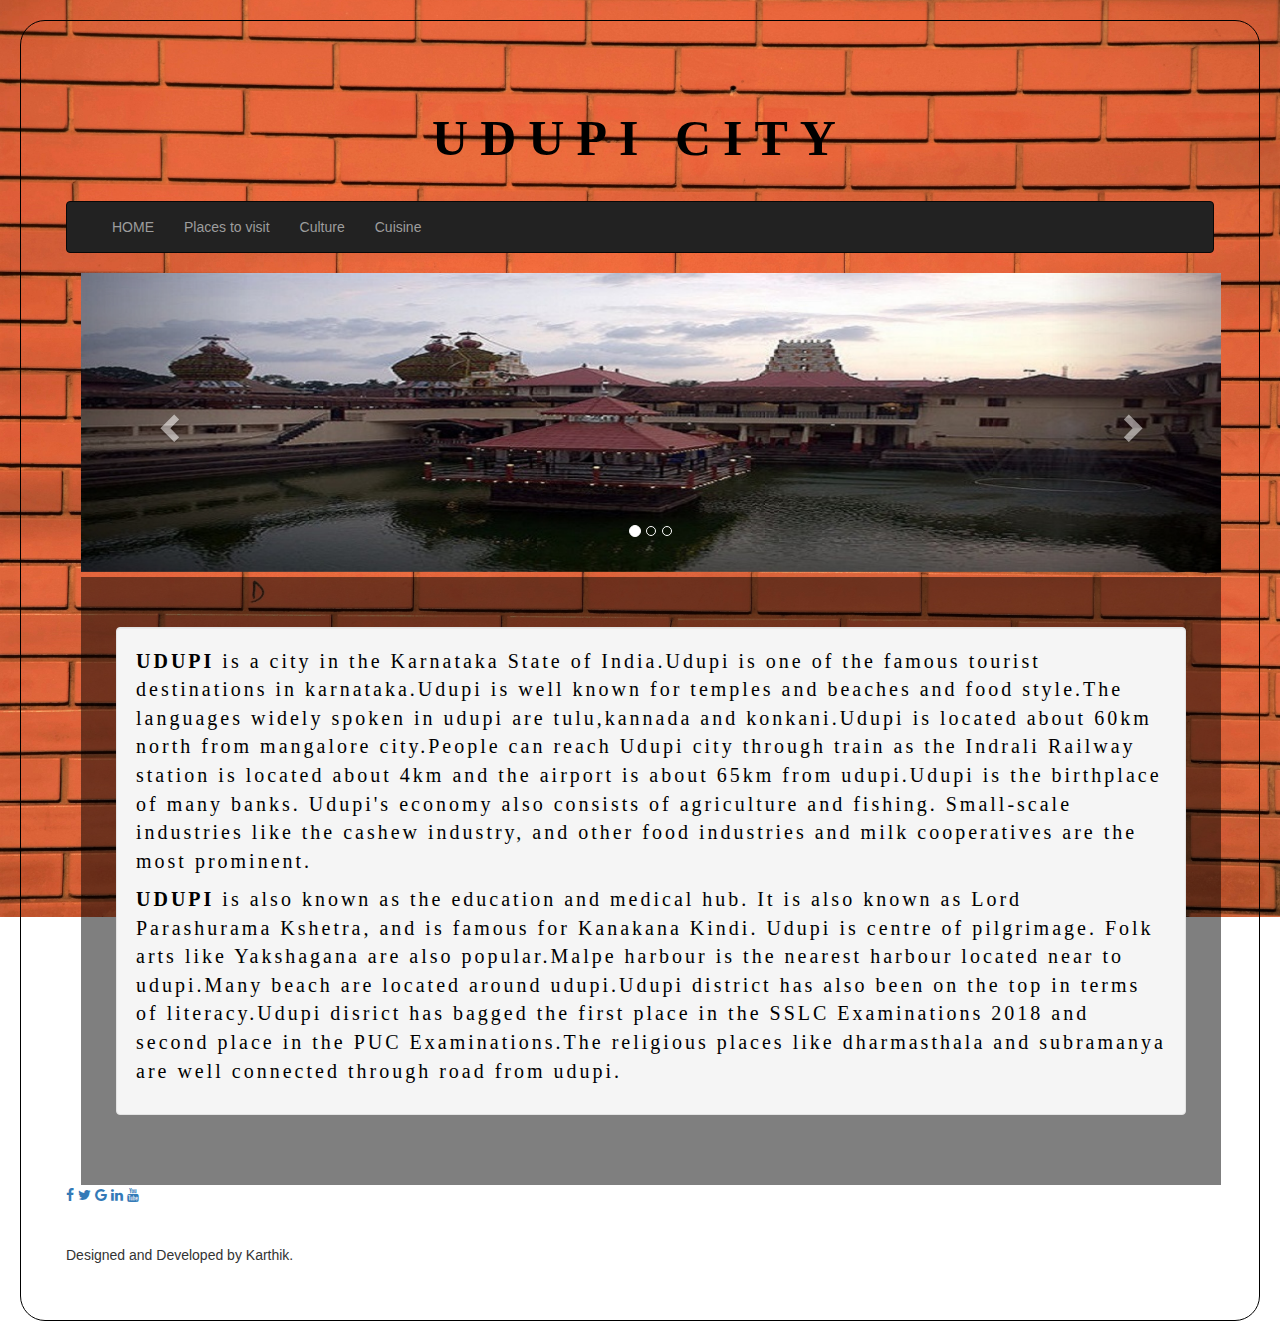
<file: index.html>
<!DOCTYPE html>
<html lang="en" >

<head>

    <meta charset="utf-8">
    <meta http-equiv="X-UA-Compatible" content="IE=edge">
    <meta name="viewport" content="width=device-width, initial-scale=1">
    <meta name="description" content="">
    <meta name="author" content="">

    <title>UDUPI</title>

    <!-- Bootstrap Core CSS -->
    <link href="css/bootstrap.min.css" rel="stylesheet">
     <link href="css/font-awesome.css" rel="stylesheet">
      <link href="css/style.css" rel="stylesheet">

    <!-- HTML5 Shim and Respond.js IE8 support of HTML5 elements and media queries -->
    <!-- WARNING: Respond.js doesn't work if you view the page via file:// -->
    <!--[if lt IE 9]>
        <script src="https://oss.maxcdn.com/libs/html5shiv/3.7.0/html5shiv.js"></script>
        <script src="https://oss.maxcdn.com/libs/respond.js/1.4.2/respond.min.js"></script>
    <![endif]-->

</head>

<body class="page1">

    <!-- Navigation -->
    <header class="main">
            <h1  class="udp"><b>UDUPI CITY</b></h1>
    </header>
    <nav class="navbar navbar-inverse" role="navigation" >
        <div class="container" >
            <!-- Brand and toggle get grouped for better mobile display -->
            <div class="navbar-header">
                <button type="button" class="navbar-toggle" data-toggle="collapse" data-target="#bs-example-navbar-collapse-1">
                    <span class="sr-only">Toggle navigation</span>
                    <span class="icon-bar"></span>
                    <span class="icon-bar"></span>
                    <span class="icon-bar"></span>
                </button>
                <a class="navbar-brand" href="#"></a>
            </div>
            <!-- Collect the nav links, forms, and other content for toggling -->
            <div class="collapse navbar-collapse" id="bs-example-navbar-collapse-1"  >
                <ul class="nav navbar-nav navbar-left" >
                    <li class="menu">
                        <a href="#">HOME</a>
                    </li>
                    <li class="menu">
                        <a href="places.html">Places to visit</a>
                    </li>
                    
                    <li  class="menu">
                        <a href="cult.html">Culture</a>
                    </li>
                     <li  class="menu">
                        <a href="cuisine.html">Cuisine</a>
                    </li>
                     

                </ul>
            </div>
            <!-- /.navbar-collapse -->
        </div>
        <!-- /.container -->
    </nav>

    <!-- Page Content -->
    <div class="container">
            <div id="myCarousel" class="carousel slide" data-ride="carousel">
  <!-- Indicators -->
                    <ol class="carousel-indicators">
                         <li data-target="#myCarousel" data-slide-to="0" class="active"></li>
                         <li data-target="#myCarousel" data-slide-to="1"></li>
                         <li data-target="#myCarousel" data-slide-to="2"></li>
                     </ol>

  <!-- Wrapper for slides -->
                             <div class="carousel-inner">
                                <div class="item active">
                                     <img src="images/udupi.jpg" alt="UDUPI">
                                 </div>

                                    <div class="item">
                                        <img src="images/kaup.jpg" alt="KAUP">
                                    </div>

                                        <div class="item">
                                            <img src="images/dwara.jpg" alt="DWARA">
                                         </div>
                                         <div class="item">
                                            <img src="images/yaksha.jpg" alt="YAKSHA">
                                         </div>

                            </div>

  <!-- Left and right controls -->
                                <a class="left carousel-control" href="#myCarousel" data-slide="prev">
                                     <span class="glyphicon glyphicon-chevron-left"></span>
                                         <span class="sr-only">Previous</span>
                                </a>
                                 <a class="right carousel-control" href="#myCarousel" data-slide="next">
                                            <span class="glyphicon glyphicon-chevron-right"></span>
                                                <span class="sr-only">Next</span>
                                </a>
            </div>
                      <section class="pg1">
                                <div class="row">
                                     
                                            <div class="well">
                                                 <p class="para"><b>UDUPI</b> is a city in the Karnataka State of India.Udupi is one of the famous tourist destinations in karnataka.Udupi is well known for 
                                                        temples and beaches and food style.The languages widely spoken in udupi are tulu,kannada and konkani.Udupi is located about 60km north from mangalore city.People can reach Udupi city through train as the Indrali Railway station is located about 4km and the airport is about 65km from udupi.Udupi is the birthplace of many banks. Udupi's economy also consists of agriculture and fishing. Small-scale industries like the cashew industry, and other food industries and milk cooperatives are the most prominent.
                                                 </p>

                                                 <p class="para1"><b>UDUPI</b> is also known as the education and medical hub. It is also known as Lord Parashurama Kshetra, and is famous for Kanakana Kindi. 
                                                        Udupi is centre of pilgrimage. Folk arts like Yakshagana are also popular.Malpe harbour is the nearest harbour located near to udupi.Many beach are located around udupi.Udupi district has also been on the top in terms of literacy.Udupi disrict has bagged the first place in the SSLC Examinations 2018 and second place in the PUC Examinations.The religious places like dharmasthala and subramanya are well connected through road from udupi.
                                                </p>
                                             </div>
                                     </div>
                                </div>
                                <div class="icon-bar">
  <a href="#" class="facebook"><i class="fa fa-facebook"></i></a>
  <a href="#" class="twitter"><i class="fa fa-twitter"></i></a>
  <a href="#" class="google"><i class="fa fa-google"></i></a>
  <a href="#" class="linkedin"><i class="fa fa-linkedin"></i></a>
  <a href="#" class="youtube"><i class="fa fa-youtube"></i></a>
</div>
                      </section>


        
    
    </div>
    <!-- /.container -->

    <!-- jQuery Version 1.11.1 -->
    <script src="js/jquery.js"></script>

    <!-- Bootstrap Core JavaScript -->
    <script src="js/bootstrap.min.js"></script>

</body>
<br>
<br>
    <footer>
    <p>Designed and Developed by Karthik.</p>
</footer>

</html>
</file>
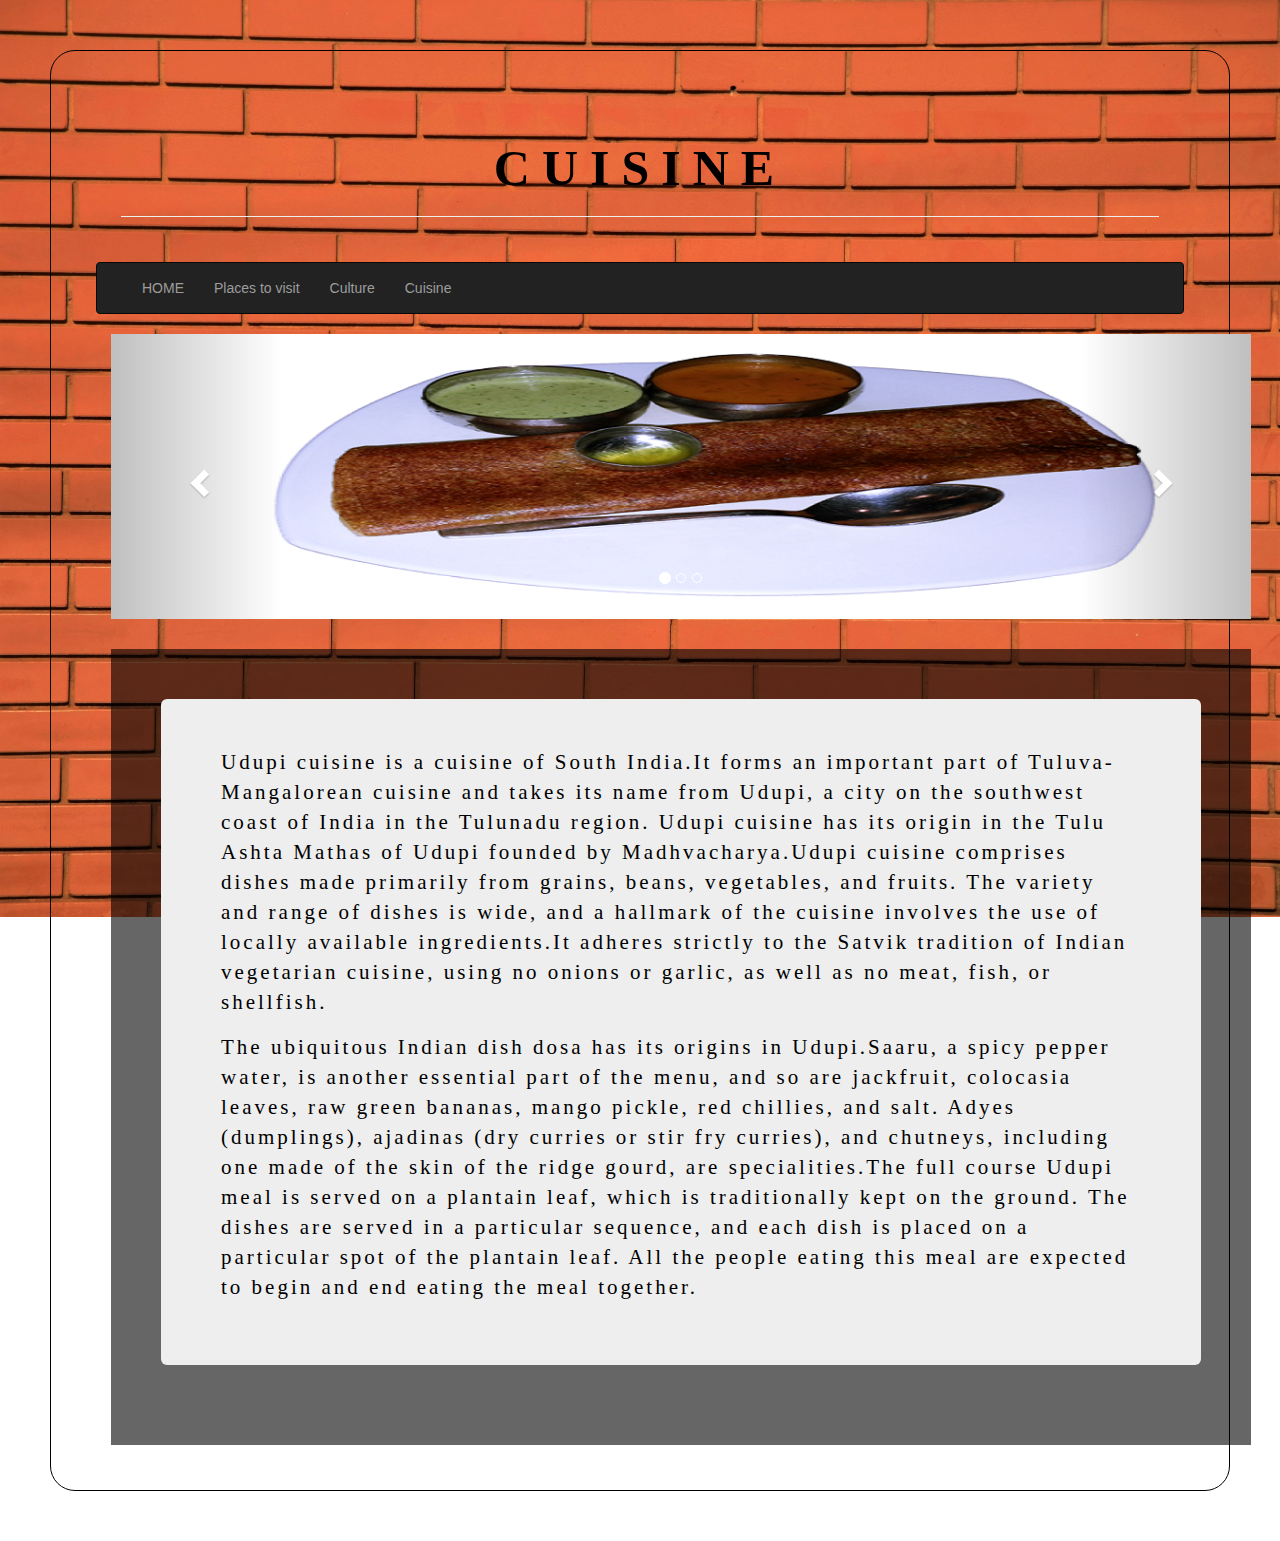
<file: cuisine.html>
<!DOCTYPE html>
<html lang="en" >

<head>

    <meta charset="utf-8">
    <meta http-equiv="X-UA-Compatible" content="IE=edge">
    <meta name="viewport" content="width=device-width, initial-scale=1">
    <meta name="description" content="">
    <meta name="author" content="">

    <title>CUISINE</title>



    <!-- Bootstrap Core CSS -->
    <link href="css/bootstrap.min.css" rel="stylesheet">
     <link href="css/font-awesome.css" rel="stylesheet">
      <link href="css/style.css" rel="stylesheet">

    <!-- HTML5 Shim and Respond.js IE8 support of HTML5 elements and media queries -->
    <!-- WARNING: Respond.js doesn't work if you view the page via file:// -->
    <!--[if lt IE 9]>
        <script src="https://oss.maxcdn.com/libs/html5shiv/3.7.0/html5shiv.js"></script>
        <script src="https://oss.maxcdn.com/libs/respond.js/1.4.2/respond.min.js"></script>
    <![endif]-->

</head>

<body class="page4">

    <!-- Navigation -->
    <header class="main">
            <h1  class="udp"><b>CUISINE</b></h1>
            <hr>
    </header>
    <nav class="navbar navbar-inverse" role="navigation" >
        <div class="container" >
            <!-- Brand and toggle get grouped for better mobile display -->
            <div class="navbar-header">
                <button type="button" class="navbar-toggle" data-toggle="collapse" data-target="#bs-example-navbar-collapse-1">
                    <span class="sr-only">Toggle navigation</span>
                    <span class="icon-bar"></span>
                    <span class="icon-bar"></span>
                    <span class="icon-bar"></span>
                </button>
                <a class="navbar-brand" href="#"></a>
            </div>
            <!-- Collect the nav links, forms, and other content for toggling -->
            <div class="collapse navbar-collapse" id="bs-example-navbar-collapse-1"  >
                <ul class="nav navbar-nav navbar-left" >
                    <li class="menu">
                        <a href="index.html">HOME</a>
                    </li>
                    <li class="menu">
                        <a href="places.html">Places to visit</a>
                    </li>
                    
                    <li  class="menu">
                        <a href="cult.html">Culture</a>
                    </li>
                     <li  class="menu">
                        <a href="cuisine.html">Cuisine</a>
                    </li>
                     

                </ul>
            </div>
            <!-- /.navbar-collapse -->
        </div>
        <!-- /.container -->
    </nav>

    <!-- Page Content -->
    <div class="container">
            <div id="myCarousel" class="carousel slide" data-ride="carousel">
  <!-- Indicators -->
                    <ol class="carousel-indicators">
                         <li data-target="#myCarousel" data-slide-to="0" class="active"></li>
                         <li data-target="#myCarousel" data-slide-to="1"></li>
                         <li data-target="#myCarousel" data-slide-to="2"></li>
                     </ol>

  <!-- Wrapper for slides -->
                             <div class="carousel-inner">
                                <div class="item active">
                                     <img src="images/masala.png" alt="Dosa">
                                 </div>

                                    <div class="item">
                                        <img src="images/Khotto.jpg" alt="">
                                    </div>

                                        <div class="item">
                                            <img src="images/patrode.jpg" alt="">
                                         </div>
                                        

                            </div>

  <!-- Left and right controls -->
                                <a class="left carousel-control" href="#myCarousel" data-slide="prev">
                                     <span class="glyphicon glyphicon-chevron-left"></span>
                                         <span class="sr-only">Previous</span>
                                </a>
                                 <a class="right carousel-control" href="#myCarousel" data-slide="next">
                                            <span class="glyphicon glyphicon-chevron-right"></span>
                                                <span class="sr-only">Next</span>
                                </a>
            </div>
            <section class="sect">
                                <div class="row">
                                     <div class="col-md-12">
                                            <div class="jumbotron">
                                                 <p class="para">
                                                       Udupi cuisine is a cuisine of South India.It forms an important part of Tuluva-Mangalorean cuisine and takes its name from Udupi, a city on the southwest coast of India in the Tulunadu region. Udupi cuisine has its origin in the Tulu Ashta Mathas of Udupi founded by Madhvacharya.Udupi cuisine comprises dishes made primarily from grains, beans, vegetables, and fruits. The variety and range of dishes is wide, and a hallmark of the cuisine involves the use of locally available ingredients.It adheres strictly to the Satvik tradition of Indian vegetarian cuisine, using no onions or garlic, as well as no meat, fish, or shellfish. 

                                                 </p>

                                                 <p class="para1">
                                                              The ubiquitous Indian dish dosa has its origins in Udupi.Saaru, a spicy pepper water, is another essential part of the menu, and so are jackfruit, colocasia leaves, raw green bananas, mango pickle, red chillies, and salt. Adyes (dumplings), ajadinas (dry curries or stir fry curries), and chutneys, including one made of the skin of the ridge gourd, are specialities.The full course Udupi meal is served on a plantain leaf, which is traditionally kept on the ground. The dishes are served in a particular sequence, and each dish is placed on a particular spot of the plantain leaf. All the people eating this meal are expected to begin and end eating the meal together.


                                                </p>
                                             </div>
                                     </div>
                                </div>
            </section>


        
    
    </div>
    <!-- /.container -->

    <!-- jQuery Version 1.11.1 -->
    <script src="js/jquery.js"></script>

    <!-- Bootstrap Core JavaScript -->
    <script src="js/bootstrap.min.js"></script>

</body>


</html>
</file>
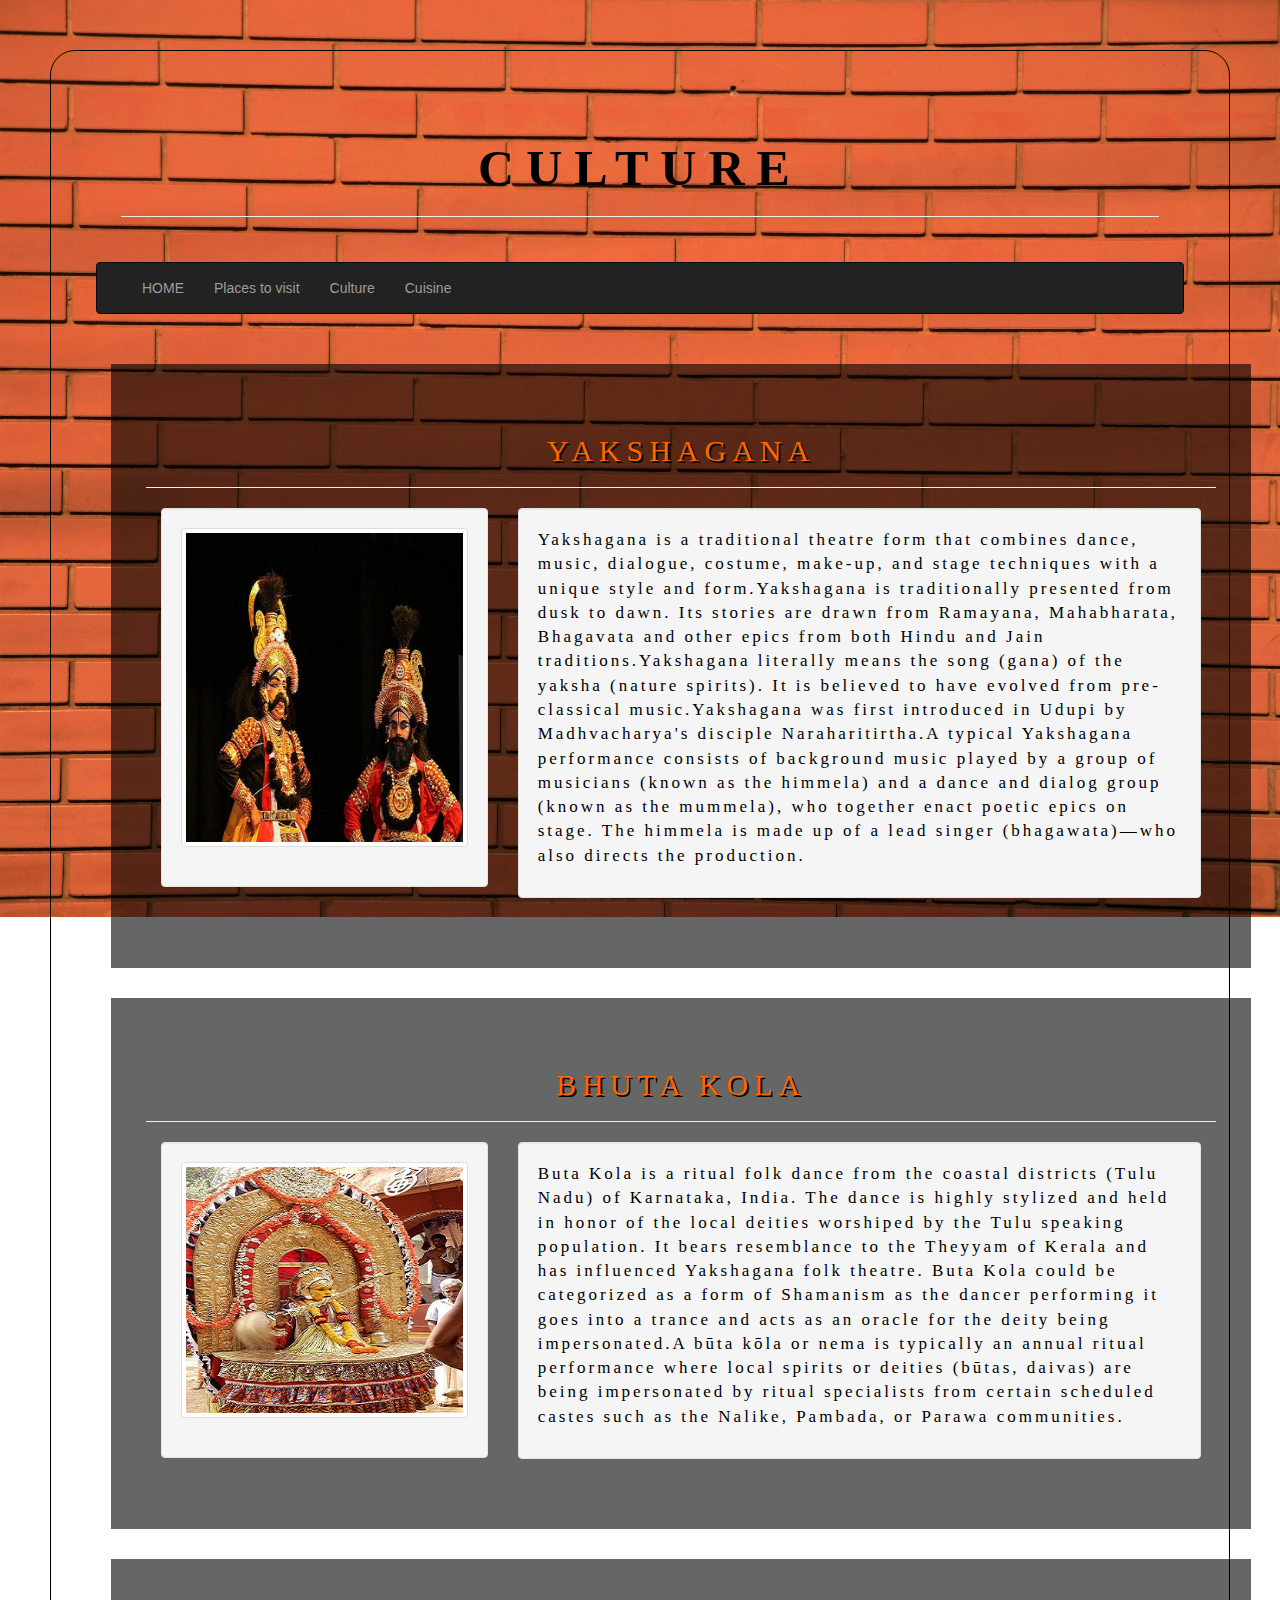
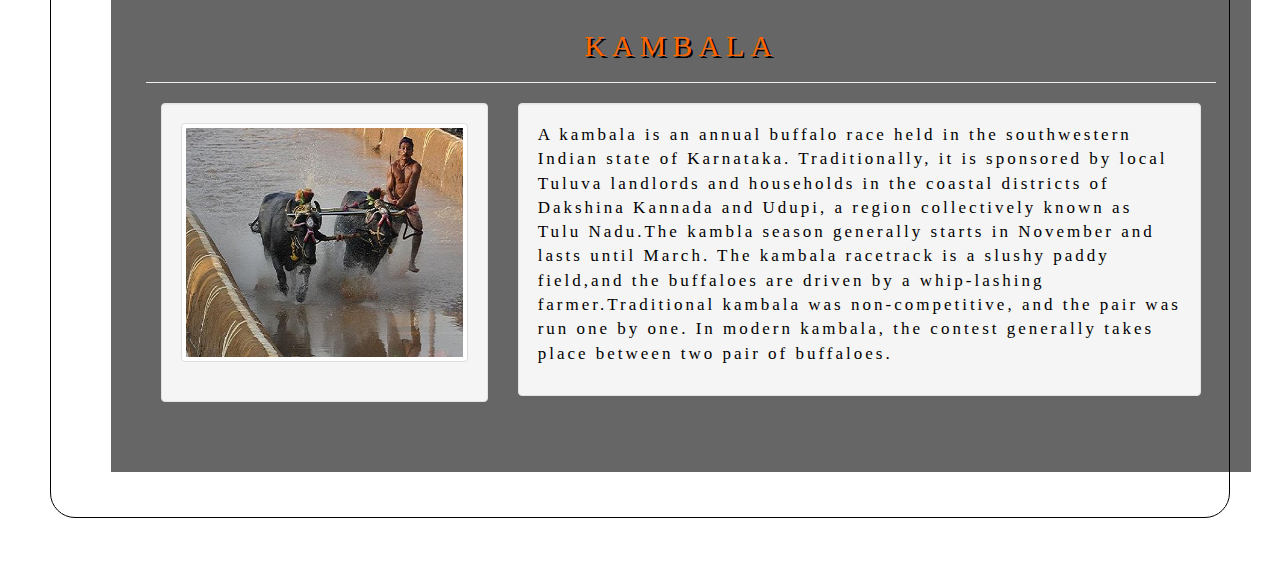
<file: cult.html>
<!DOCTYPE html>
<html lang="en" >

<head>

    <meta charset="utf-8">
    <meta http-equiv="X-UA-Compatible" content="IE=edge">
    <meta name="viewport" content="width=device-width, initial-scale=1">
    <meta name="description" content="">
    <meta name="author" content="">

    <title>Culture</title>

    <!-- Bootstrap Core CSS -->
    <link href="css/bootstrap.min.css" rel="stylesheet">
    <link href="css/font-awesome.css" rel="stylesheet">
    <link href="css/style.css" rel="stylesheet">

    <!-- HTML5 Shim and Respond.js IE8 support of HTML5 elements and media queries -->
    <!-- WARNING: Respond.js doesn't work if you view the page via file:// -->
    <!--[if lt IE 9]>
        <script src="https://oss.maxcdn.com/libs/html5shiv/3.7.0/html5shiv.js"></script>
        <script src="https://oss.maxcdn.com/libs/respond.js/1.4.2/respond.min.js"></script>
    <![endif]-->

</head>

<body class="page3">

    <header class="main">
        <h1 class="udp"><b>CULTURE</b></h1>
        <hr>
    </header>


      <nav class="navbar navbar-inverse" role="navigation" >
        <div class="container" >
            <!-- Brand and toggle get grouped for better mobile display -->
            <div class="navbar-header">
                <button type="button" class="navbar-toggle" data-toggle="collapse" data-target="#bs-example-navbar-collapse-1">
                    <span class="sr-only">Toggle navigation</span>
                    <span class="icon-bar"></span>
                    <span class="icon-bar"></span>
                    <span class="icon-bar"></span>
                </button>
                <a class="navbar-brand" href="#"></a>
            </div>
            <!-- Collect the nav links, forms, and other content for toggling -->
            <div class="collapse navbar-collapse" id="bs-example-navbar-collapse-1"  >
                <ul class="nav navbar-nav navbar-left" >
                    <li class="menu">
                        <a href="index.html">HOME</a>
                    </li>
                    <li class="menu">
                        <a href="places.html">Places to visit</a>
                    </li>
                    
                    <li  class="menu">
                        <a href="cult.html">Culture</a>
                    </li>
                     <li  class="menu">
                        <a href="cuisine.html">Cuisine</a>
                    </li>
                     

                </ul>
            </div>
            <!-- /.navbar-collapse -->
        </div>
        <!-- /.container -->
    </nav>
    <!-- Page Content -->
    <div class="container">

       <section class="sect">
            <div class="row">
                        <header>
                            <h3 class="text-center">YAKSHAGANA</h3>
                            <hr>
                        </header>
                <div class="col-md-4">
                    <div class="well">
                        <div class="thumbnail">
                            <img src="images/yaksha1.jpg" class="img-responsive">
                        </div>
                    </div>
                </div>
                     <div class="col-md-8">


                         <div class="well">
                                    <p class="place">

                                                Yakshagana  is a traditional theatre form that combines dance, music, dialogue, costume, make-up, and stage techniques with a unique style and form.Yakshagana is traditionally presented from dusk to dawn. Its stories are drawn from Ramayana, Mahabharata, Bhagavata and other epics from both Hindu and Jain traditions.Yakshagana literally means the song (gana) of the yaksha (nature spirits). It is believed to have evolved from pre-classical music.Yakshagana was first introduced in Udupi by Madhvacharya's disciple Naraharitirtha.A typical Yakshagana performance consists of background music played by a group of musicians (known as the himmela) and a dance and dialog group (known as the mummela), who together enact poetic epics on stage. The himmela is made up of a lead singer (bhagawata)—who also directs the production.

                                    </p>
                         </div>
                     </div>

            </div>
        </section>
             <section class="sect">

                <div class="row">
                        <header>
                                     <h3 class="text-center">BHUTA KOLA</h3>
                                     <hr>
                            </header>

                        <div class="col-md-4">
                            <div class="well">
                                <div class="thumbnail">
                                    <img src="images/kola.jpg" class="img-responsive">
                                </div>
                            </div>
                        </div>
                           
                                 <div class="col-md-8">

                                 <div class="well">
                                            <p class="place">
                                                  Buta Kola is a ritual folk dance from the coastal districts (Tulu Nadu) of Karnataka, India. The dance is highly stylized and held in honor of the local deities worshiped by the Tulu speaking population. It bears resemblance to the Theyyam of Kerala and has influenced Yakshagana folk theatre. Buta Kola could be categorized as a form of Shamanism as the dancer performing it goes into a trance and acts as an oracle for the deity being impersonated.A būta kōla or nema is typically an annual ritual performance where local spirits or deities (būtas, daivas) are being impersonated by ritual specialists from certain scheduled castes such as the Nalike, Pambada, or Parawa communities.
                                            </p>
                                 </div>
                            </div>

                </div>
            </section>

            <section class="sect">
                <div class="row">
                         <header>
                                     <h3 class="text-center">KAMBALA</h3>
                                     <hr>
                                </header>
                        
                        <div class="col-md-4">
                            <div class="well">
                                <div class="thumbnail">
                                    <img src="images/kambala.jpg" class="img-responsive">
                                </div>
                            </div>
                        </div>
                             <div class="col-md-8">

                                 <div class="well">
                                            <p class="place">
                                                  A kambala  is an annual buffalo race held in the southwestern Indian state of Karnataka. Traditionally, it is sponsored by local Tuluva landlords and households in the coastal districts of Dakshina Kannada and Udupi, a region collectively known as Tulu Nadu.The kambla season generally starts in November and lasts until March. The kambala racetrack is a slushy paddy field,and the buffaloes are driven by a whip-lashing farmer.Traditional kambala was non-competitive, and the pair was run one by one. In modern kambala, the contest generally takes place between two pair of buffaloes. 


                                            </p>
                                 </div>
                            </div>

                </div>
            </section>
                 
            

            


    </div>
    <!-- /.container -->

    <!-- jQuery Version 1.11.1 -->
    <script src="js/jquery.js"></script>

    <!-- Bootstrap Core JavaScript -->
    <script src="js/bootstrap.min.js"></script>

</body>

</html>
</file>
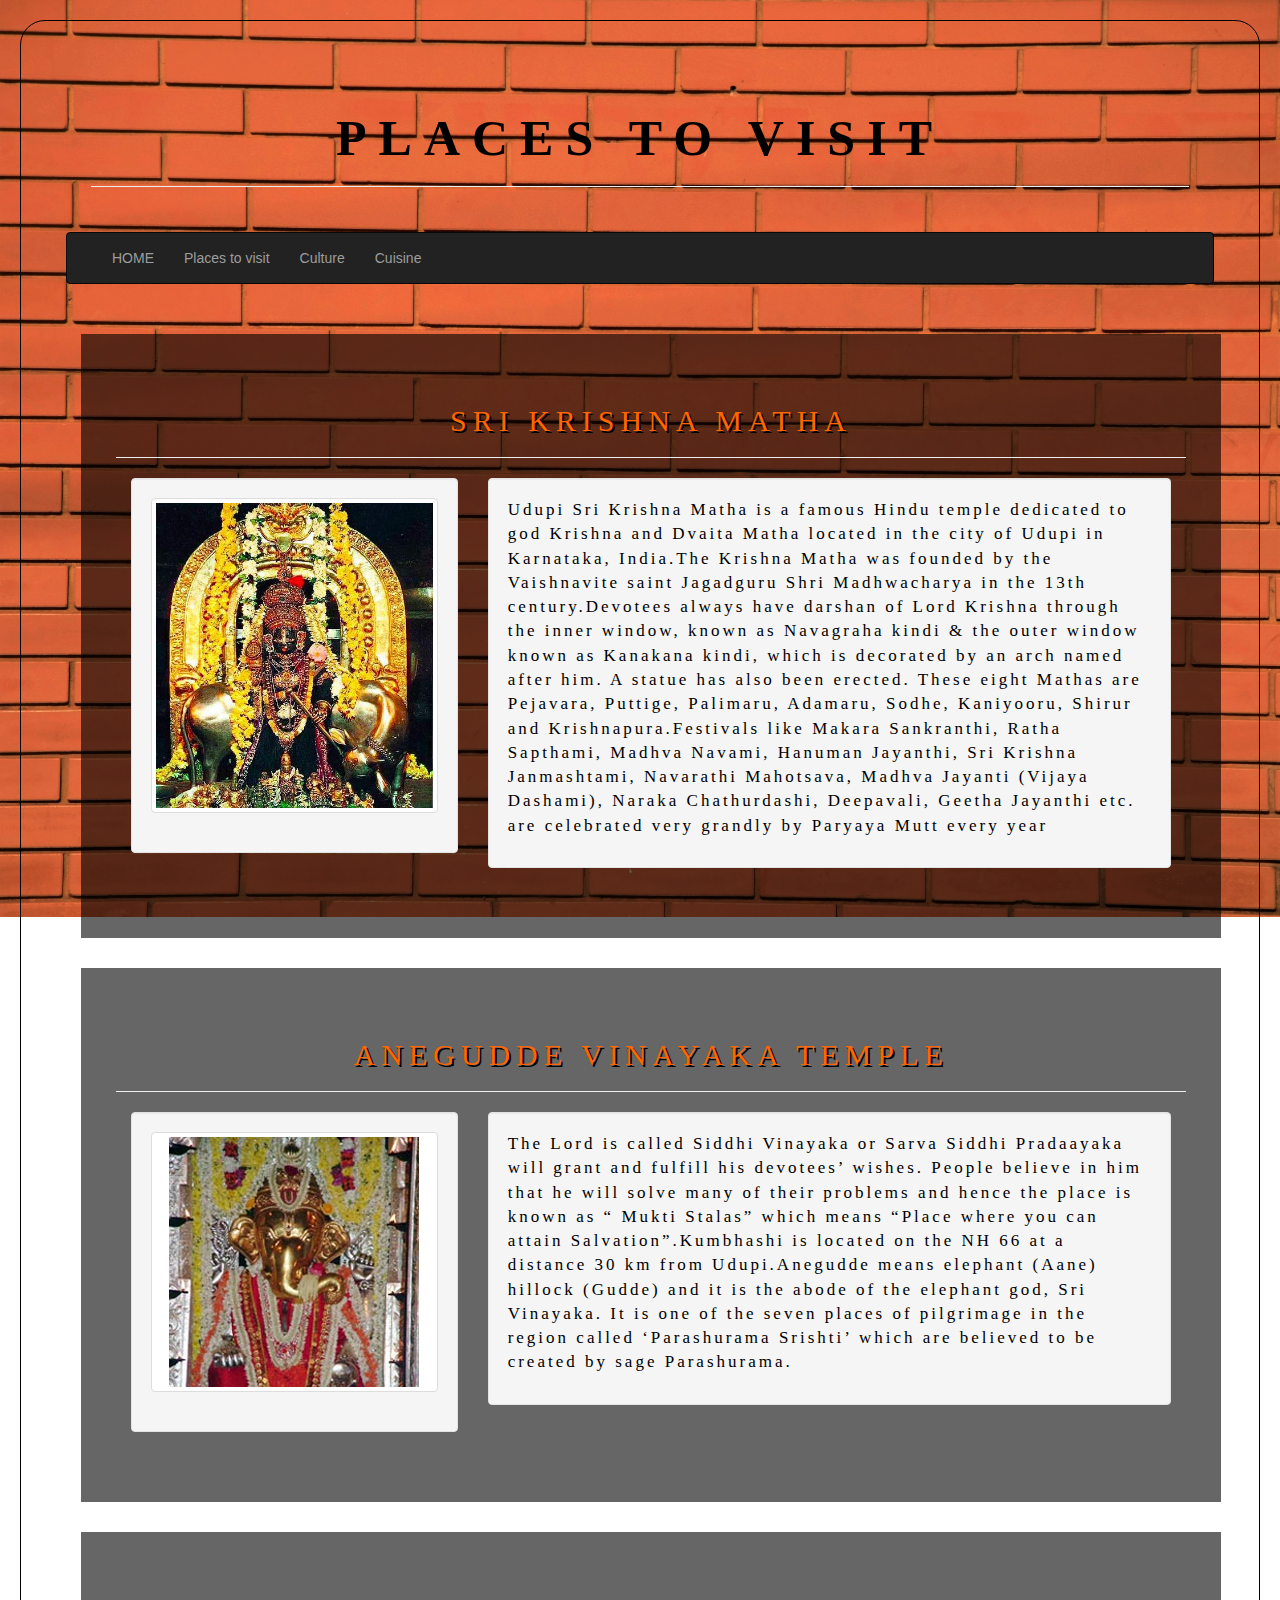
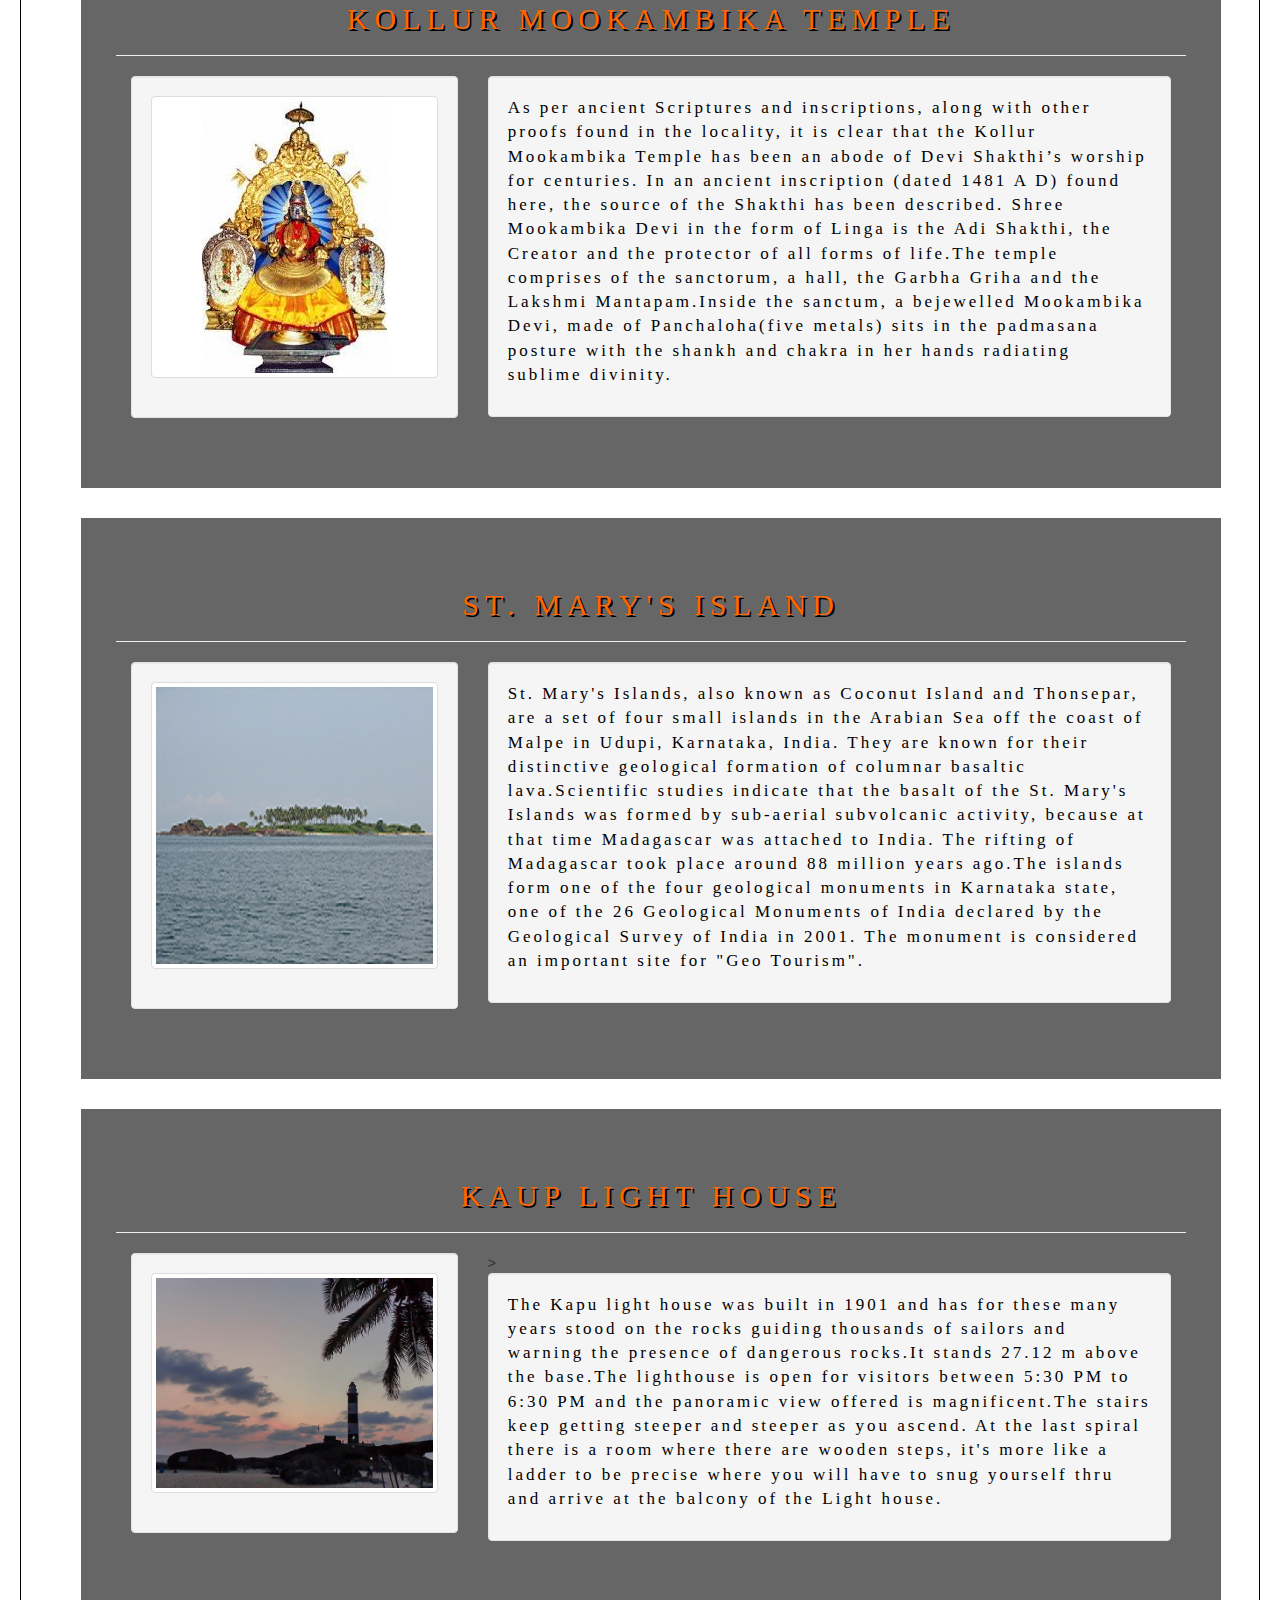
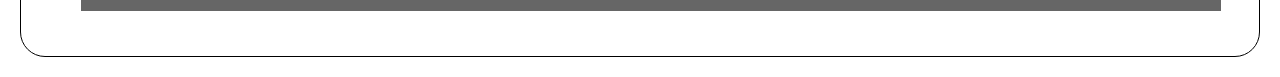
<file: places.html>
<!DOCTYPE html>
<html lang="en" >

<head>

    <meta charset="utf-8">
    <meta http-equiv="X-UA-Compatible" content="IE=edge">
    <meta name="viewport" content="width=device-width, initial-scale=1">
    <meta name="description" content="">
    <meta name="author" content="">

    <title>Places</title>

    <!-- Bootstrap Core CSS -->
    <link href="css/bootstrap.min.css" rel="stylesheet">
    <link href="css/font-awesome.css" rel="stylesheet">
    <link href="css/style.css" rel="stylesheet">

    <!-- HTML5 Shim and Respond.js IE8 support of HTML5 elements and media queries -->
    <!-- WARNING: Respond.js doesn't work if you view the page via file:// -->
    <!--[if lt IE 9]>
        <script src="https://oss.maxcdn.com/libs/html5shiv/3.7.0/html5shiv.js"></script>
        <script src="https://oss.maxcdn.com/libs/respond.js/1.4.2/respond.min.js"></script>
    <![endif]-->

</head>

<body class="page2">

    <header class="main">
        <h1 class="udp"><b>PLACES TO VISIT</b></h1>
        <hr>
    </header>

    <nav class="navbar navbar-inverse" role="navigation" >
        <div class="container" >
            <!-- Brand and toggle get grouped for better mobile display -->
            <div class="navbar-header">
                <button type="button" class="navbar-toggle" data-toggle="collapse" data-target="#bs-example-navbar-collapse-1">
                    <span class="sr-only">Toggle navigation</span>
                    <span class="icon-bar"></span>
                    <span class="icon-bar"></span>
                    <span class="icon-bar"></span>
                </button>
                <a class="navbar-brand" href="#"></a>
            </div>
            <!-- Collect the nav links, forms, and other content for toggling -->
            <div class="collapse navbar-collapse" id="bs-example-navbar-collapse-1"  >
                <ul class="nav navbar-nav navbar-left" >
                    <li class="menu">
                        <a href="index.html">HOME</a>
                    </li>
                    <li class="menu">
                        <a href="places.html">Places to visit</a>
                    </li>
                    
                    <li  class="menu">
                        <a href="cult.html">Culture</a>
                    </li>
                     <li  class="menu">
                        <a href="cuisine.html">Cuisine</a>
                    </li>
                     

                </ul>
            </div>
            <!-- /.navbar-collapse -->
        </div>
        <!-- /.container -->
    </nav>

    <!-- Page Content -->
    <div class="container">

        <section class="sect">
            <div class="row">
                <header>
                            <h3 class="text-center"> SRI KRISHNA MATHA</h3>
                            <hr>
                        </header>
                <div class="col-md-4">
                    <div class="well">
                        <div class="thumbnail">
                            <img src="images/kris1.jpg" class="img-responsive">
                        </div>
                    </div>
                </div>
                     <div class="col-md-8">
                        

                         <div class="well">
                                    <p class="place">Udupi Sri Krishna Matha is a famous Hindu temple dedicated to god Krishna and Dvaita Matha located in the city of Udupi in Karnataka, India.The Krishna 
                                                    Matha was founded by the Vaishnavite saint Jagadguru Shri Madhwacharya in the 13th century.Devotees always have darshan of Lord Krishna through the inner window, known as Navagraha kindi & the outer window known as Kanakana kindi, which is decorated by an arch named after him. A statue has also been erected. These eight Mathas are Pejavara, Puttige, Palimaru, Adamaru, Sodhe, Kaniyooru, Shirur and Krishnapura.Festivals like Makara Sankranthi, Ratha Sapthami, Madhva Navami, Hanuman Jayanthi, Sri Krishna Janmashtami, Navarathi Mahotsava, Madhva Jayanti (Vijaya Dashami), Naraka Chathurdashi, Deepavali, Geetha Jayanthi etc. are celebrated very grandly by Paryaya Mutt every year
                                    </p>
                         </div>
                     </div>

            </div>
        </section>

        <section class="sect">

                <div class="row">
                        <header>
                                        <h3 class="text-center">ANEGUDDE VINAYAKA TEMPLE</h3>
                                        <hr>
                                    </header>
                        <div class="col-md-4">
                            <div class="well">
                                <div class="thumbnail">
                                    <img src="images/ganapa.jpg" class="img-responsive">
                                </div>
                            </div>
                        </div>
                             <div class="col-md-8">
                                 <div class="well">
                                            <p class="place">The Lord is called Siddhi Vinayaka or Sarva Siddhi Pradaayaka will grant and fulfill his devotees’ wishes. People believe in him that he 
                                                    will solve many of their problems and hence the place is known as “ Mukti Stalas” which means “Place where you can attain Salvation”.Kumbhashi is located on the NH 66 at a distance  30 km from Udupi.Anegudde means elephant (Aane) hillock (Gudde) and it is the abode of the elephant god, Sri Vinayaka. It is one of the seven places of pilgrimage in the region called ‘Parashurama Srishti’ which are believed to be created by sage Parashurama.
                                            </p>
                                 </div>
                            </div>

                </div>
        </section>

            <section class="sect">
                <div class="row">
                     <header>
                                     
                                                <h3 class="text-center">KOLLUR MOOKAMBIKA TEMPLE</h3>
                                                 <hr>
                                    </header>
                        
                        <div class="col-md-4">
                            <div class="well">
                                <div class="thumbnail">
                                    <img src="images/kollur.jpg" class="img-responsive">
                                </div>
                            </div>
                        </div>
                             <div class="col-md-8">
                                   
                                     
                                 <div class="well">
                                            <p class="place">As per ancient Scriptures and inscriptions, along with other proofs found in the locality, it is clear that the Kollur Mookambika 

                                                Temple has been an abode of Devi Shakthi’s worship for centuries. In an ancient inscription (dated 1481 A D) found here, the source of the Shakthi has been described. Shree Mookambika Devi in the form of Linga is the Adi Shakthi, the Creator and the protector of all forms of life.The temple comprises of the sanctorum, a hall, the Garbha Griha and the Lakshmi Mantapam.Inside the sanctum, a bejewelled Mookambika Devi, made of Panchaloha(five metals) sits in the padmasana posture with the shankh and chakra in her hands radiating sublime divinity. 




                                            </p>
                                 </div>
                            </div>

                </div>
            </section>
            <section class="sect">
                 <div class="row">
                        <header>
                                     <h3 class="text-center">ST. MARY'S ISLAND</h3>
                                     <hr>
                                 </header>
                        <div class="col-md-4">
                            <div class="well">
                                <div class="thumbnail">
                                    <img src="images/island.jpg" class="img-responsive">
                                </div>
                            </div>
                        </div>
                             <div class="col-md-8">

                                 <div class="well">
                                            <p class="place">St. Mary's Islands, also known as Coconut Island and Thonsepar, are a set of four small islands in the Arabian Sea off the coast 
                                                of Malpe in Udupi, Karnataka, India. They are known for their distinctive geological formation of columnar basaltic lava.Scientific studies indicate that the basalt of the St. Mary's Islands was formed by sub-aerial subvolcanic activity, because at that time Madagascar was attached to India. The rifting of Madagascar took place around 88 million years ago.The islands form one of the four geological monuments in Karnataka state, one of the 26 Geological Monuments of India declared by the Geological Survey of India in 2001. The monument is considered an important site for "Geo Tourism".



                                            </p>
                                 </div>
                            </div>

                </div>
            </section>


            <section class="sect">
                  <div class="row">
                        <header>
                                     <h3 class="text-center">KAUP LIGHT HOUSE</h3>
                                     <hr>
                                 </header>
                        <div class="col-md-4">
                            <div class="well">
                                <div class="thumbnail">
                                    <img src="images/light.jpg" class="img-responsive">
                                </div>
                            </div>
                        </div>
                             <div class="col-md-8">
                                >
                                 <div class="well">
                                            <p class="place">
                                                        The Kapu light house was built in 1901 and has for these many years stood on the rocks guiding thousands of sailors and warning the presence of dangerous rocks.It stands 27.12 m above the base.The lighthouse is open for visitors between 5:30 PM to 6:30 PM and the panoramic view offered is magnificent.The stairs keep getting steeper and steeper as you ascend. At the last spiral there is a room where there are wooden steps, it's more like a ladder to be precise where you will have to snug yourself thru and arrive at the balcony of the Light house. 



                                            </p>
                                 </div>
                            </div>

                </div>
         </section>
            

            


    </div>
    <!-- /.container -->

    <!-- jQuery Version 1.11.1 -->
    <script src="js/jquery.js"></script>

    <!-- Bootstrap Core JavaScript -->
    <script src="js/bootstrap.min.js"></script>

</body>

</html>
</file>
<file: css/style.css>
.page1
{
	
	background-image: url(../images/bgg1.jpg);
	background-repeat: no-repeat;
	background-size: cover;
	background-position: center;
	background-attachment: fixed;
	margin:20px;
	border: 1px solid black;
	padding:45px;
	border-radius: 25px;

}

.page2
{
	
	background-image: url(../images/bgg1.jpg);
	background-repeat: no-repeat;
	background-size: cover;
	background-position: center;
	background-attachment: fixed;
	margin:20px;
	border: 1px solid black;
	padding:45px;
	border-radius: 25px;

}
.page3
{
	background-image: url(../images/bgg1.jpg);
	background-repeat: no-repeat;
	background-size: cover;
	background-position: center;
	background-attachment: fixed;
	margin:50px;
	border: 1px solid black;
	padding:45px;
	border-radius: 25px;

}
.page4
{
	background-image: url(../images/bgg1.jpg);
	background-repeat: no-repeat;
	background-size: cover;
	background-position: center;
	background-attachment: fixed;
	margin:50px;
	border: 1px solid black;
	padding:45px;
	border-radius: 25px;
}

.sect  h3{
	color:#F60;
	letter-spacing: 6px;
	font-size: 30px;
	font-family: 'TimesNewRoman';
	text-shadow:2px 2px #000;
}

.sect{

	background-color: rgba(0,0,0,0.6);
	padding: 50px;
	margin-top: 30px;

}
.pg1{
	background-color: rgba(0,0,0,0.5);
	padding: 50px;
	margin-top: 5px;
}


.udp{
	color:#000000;
	text-align:center;
	font-size:50px;
	font-family:' TimesNewRoman';
	letter-spacing: 12px;
	
}
.place{
	color:#000000;
	letter-spacing: 3px;
	font-size: 17px;
	font-family: 'TimesNewRoman';
}





.main {
	padding: 25px;
}
.para{
	color:#000000;
	letter-spacing: 3px;
	font-size: 20px;
	font-family: 'TimesNewRoman';
}
.para1{
	color:#000000;
	letter-spacing: 3px;
	font-size: 20px;
	font-family: 'TimesNewRoman';
}

.menu:hover
{
	background-color:#C0C0C0;
	color:red;
	border-radius:30px;
}
</file>
